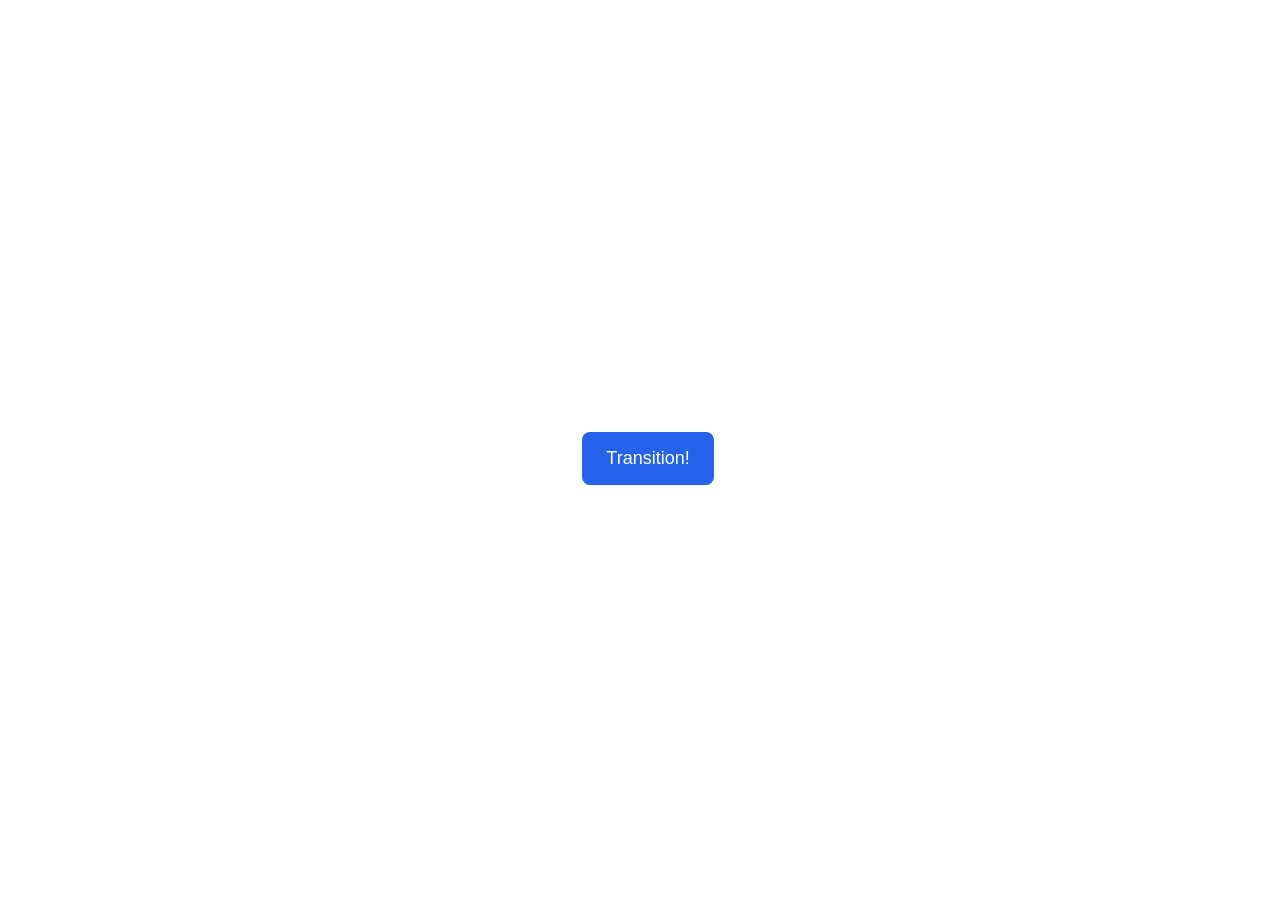
<file: css-exercises/advanced-html-css/animation/01-button-hover/index.html>
<!DOCTYPE html>
<html lang="en">
  <head>
    <meta charset="UTF-8" />
    <meta http-equiv="X-UA-Compatible" content="IE=edge" />
    <meta name="viewport" content="width=device-width, initial-scale=1.0" />
    <title>Button Hover</title>
    <link rel="stylesheet" href="style.css" />
  </head>
  <body>
    <div id="transition-container">
      <button>Transition!</button>
    </div>
  </body>
</html>
</file>
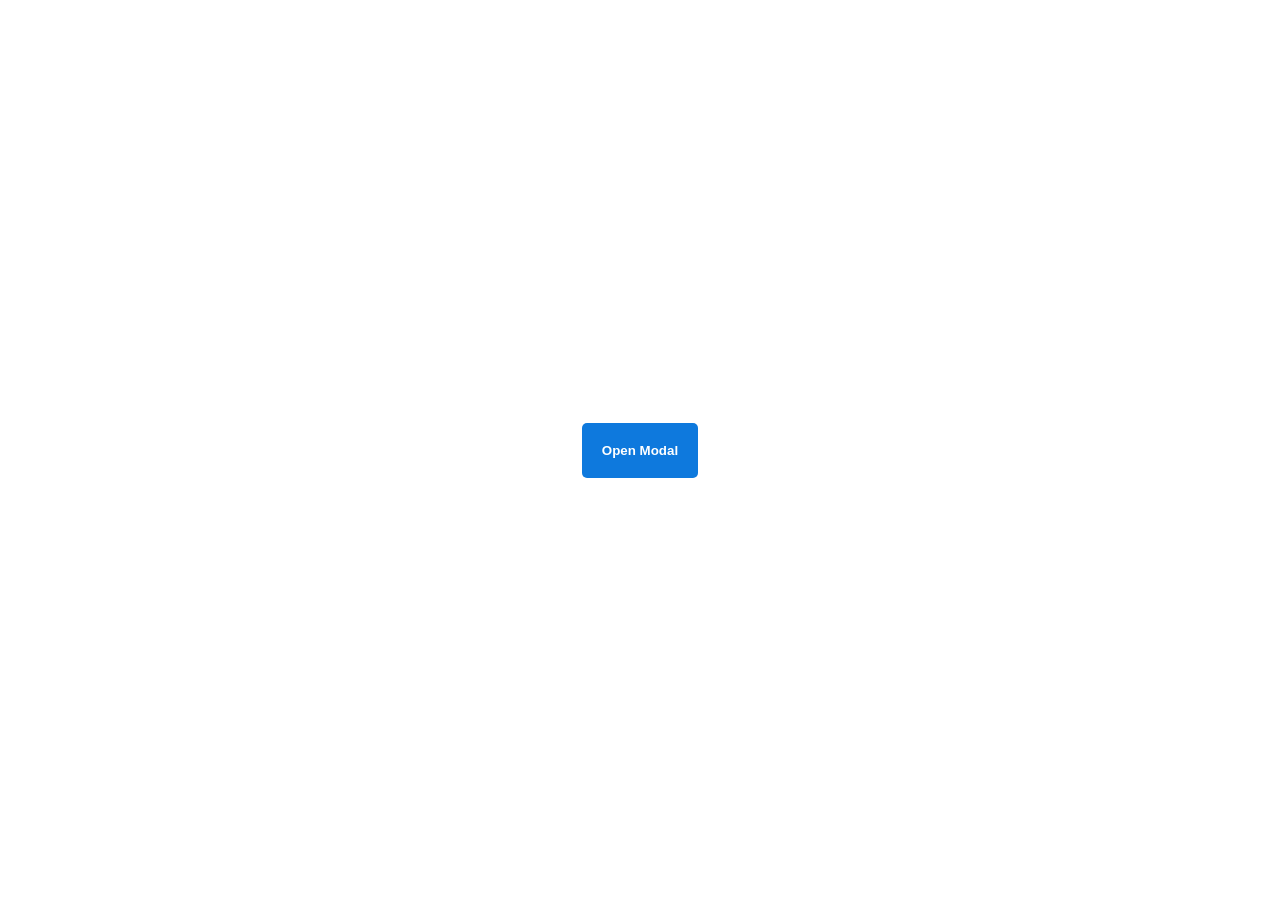
<file: css-exercises/advanced-html-css/animation/02-pop-up/index.html>
<!DOCTYPE html>
<html lang="en">
  <head>
    <meta charset="UTF-8" />
    <meta http-equiv="X-UA-Compatible" content="IE=edge" />
    <meta name="viewport" content="width=device-width, initial-scale=1.0" />
    <title>Popup</title>
    <link rel="stylesheet" href="style.css" />
  </head>
  <body>
    <div class="backdrop"></div>
    <div class="popup-modal">
      <h1>Look at me!</h1>
      <p>I'm a pop up dialog!</p>
      <button id="close-modal">Close Modal</button>
    </div>
    <div class="button-container">
      <button id="trigger-modal">Open Modal</button>
    </div>
    <script src="script.js"></script>
  </body>
</html>
</file>
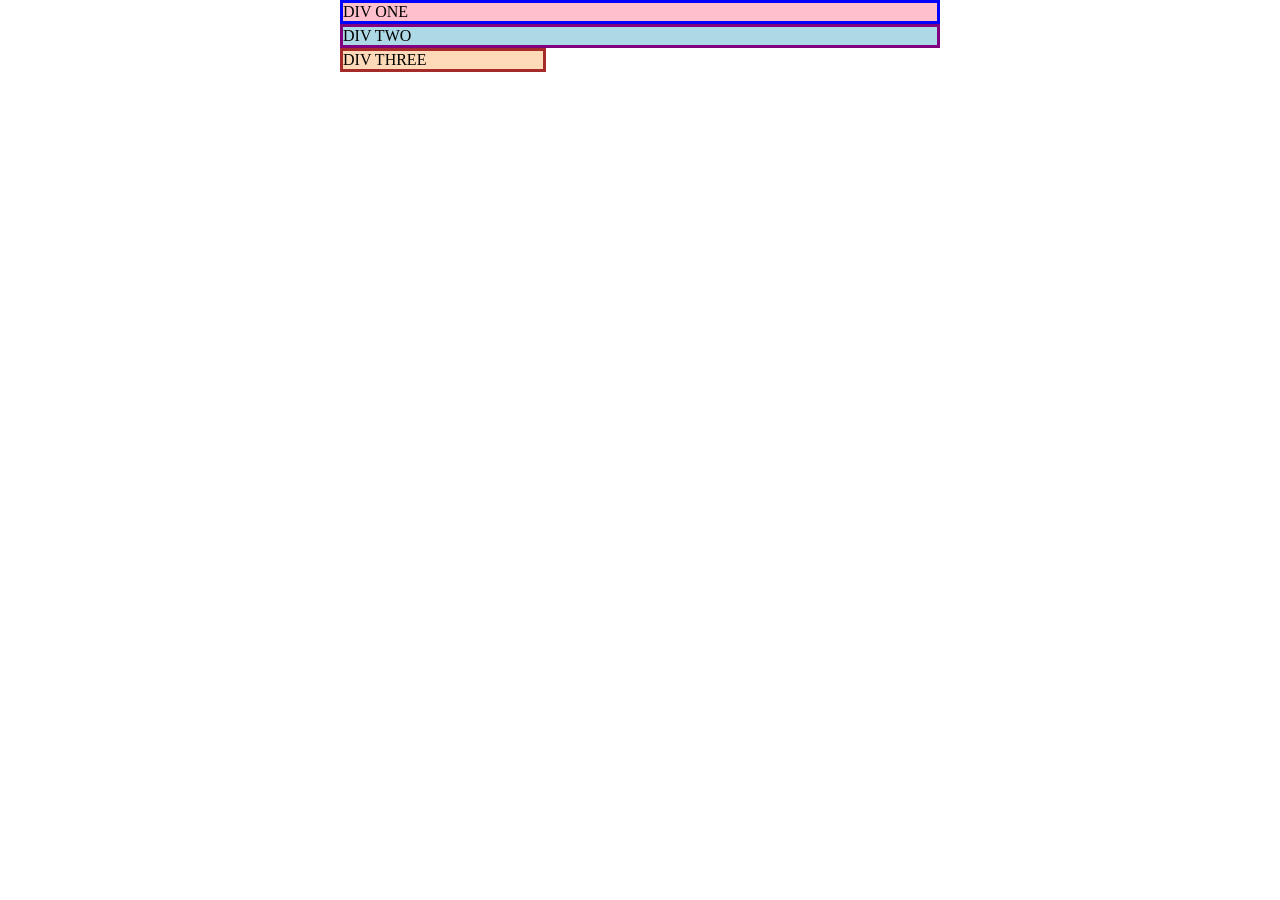
<file: css-exercises/foundations/block-and-inline/01-margin-and-padding-1/index.html>
<!DOCTYPE html>
<html lang="en">
  <head>
    <meta charset="UTF-8">
    <meta http-equiv="X-UA-Compatible" content="IE=edge">
    <meta name="viewport" content="width=device-width, initial-scale=1.0">
    <title>Margin and Padding exercise</title>
    <link rel="stylesheet" href="style.css">
  </head>
  <body>
    <div class="one">
      DIV ONE
    </div>
    <div class="two">
      DIV TWO
    </div>
    <div class="three">
      DIV THREE
    </div>
  </body>
</html>
</file>
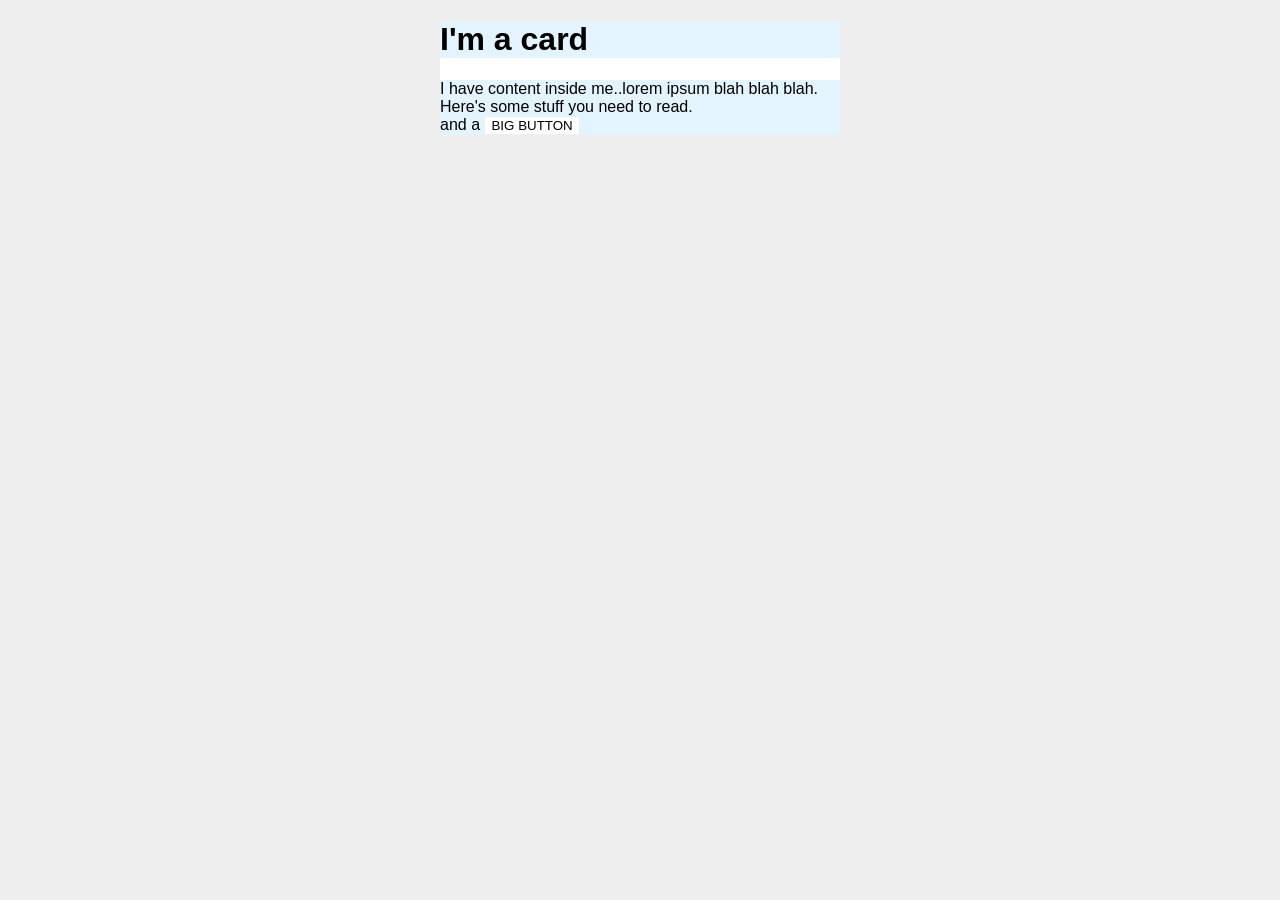
<file: css-exercises/foundations/block-and-inline/02-margin-and-padding-2/index.html>
<!DOCTYPE html>
<html lang="en">
  <head>
    <meta charset="UTF-8">
    <meta http-equiv="X-UA-Compatible" content="IE=edge">
    <meta name="viewport" content="width=device-width, initial-scale=1.0">
    <title>Margin and Padding exercise 2</title>
    <link rel="stylesheet" href="style.css">
  </head>
  <body>
    <div class="card">
      <h1 class="title">I'm a card</h1>
      <div class="content">I have content inside me..lorem ipsum blah blah blah. Here's some stuff you need to read.</div>
      <div class="button-container">and a <button>BIG BUTTON</button></div>
    </div>
  </body>
</html>
</file>
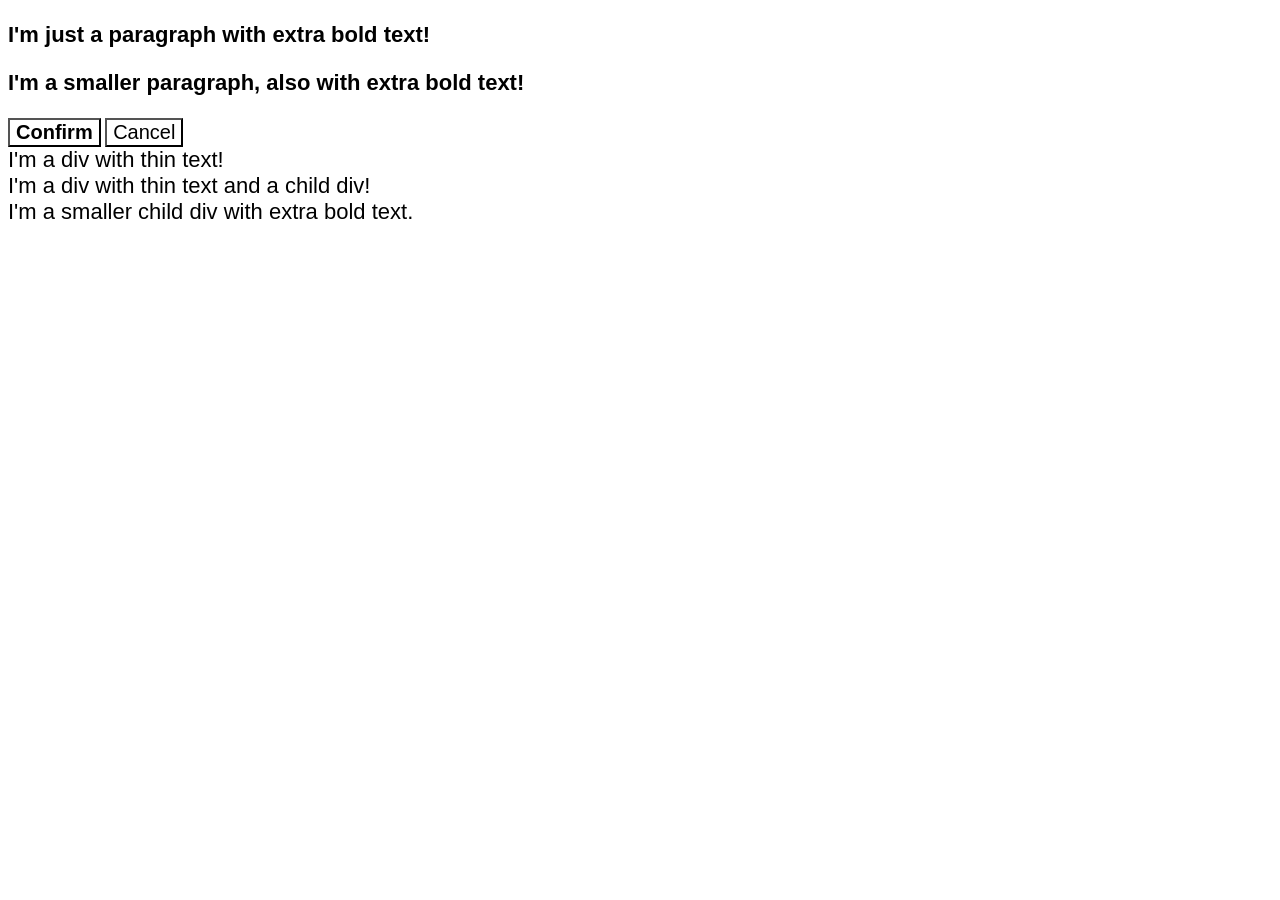
<file: css-exercises/foundations/cascade/01-cascade-fix/index.html>
<!DOCTYPE html>
<html lang="en">
  <head>
    <meta charset="UTF-8">
    <meta http-equiv="X-UA-Compatible" content="IE=edge">
    <meta name="viewport" content="width=device-width, initial-scale=1.0">
    <title>Fix the Cascade</title>
    <link rel="stylesheet" href="style.css">
  </head>
  <body>
    <p class="para">I'm just a paragraph with extra bold text!</p>
    <p class="para small-para">I'm a smaller paragraph, also with extra bold text!</p>

    <button id="confirm-button" class="button confirm">Confirm</button>
    <button id="cancel-button" class="button cancel">Cancel</button>

    <div class="text">I'm a div with thin text!</div>
    <div class="text">I'm a div with thin text and a child div!
      <div class="text child">I'm a smaller child div with extra bold text.</div>
    </div>
  </body>
</html>
</file>
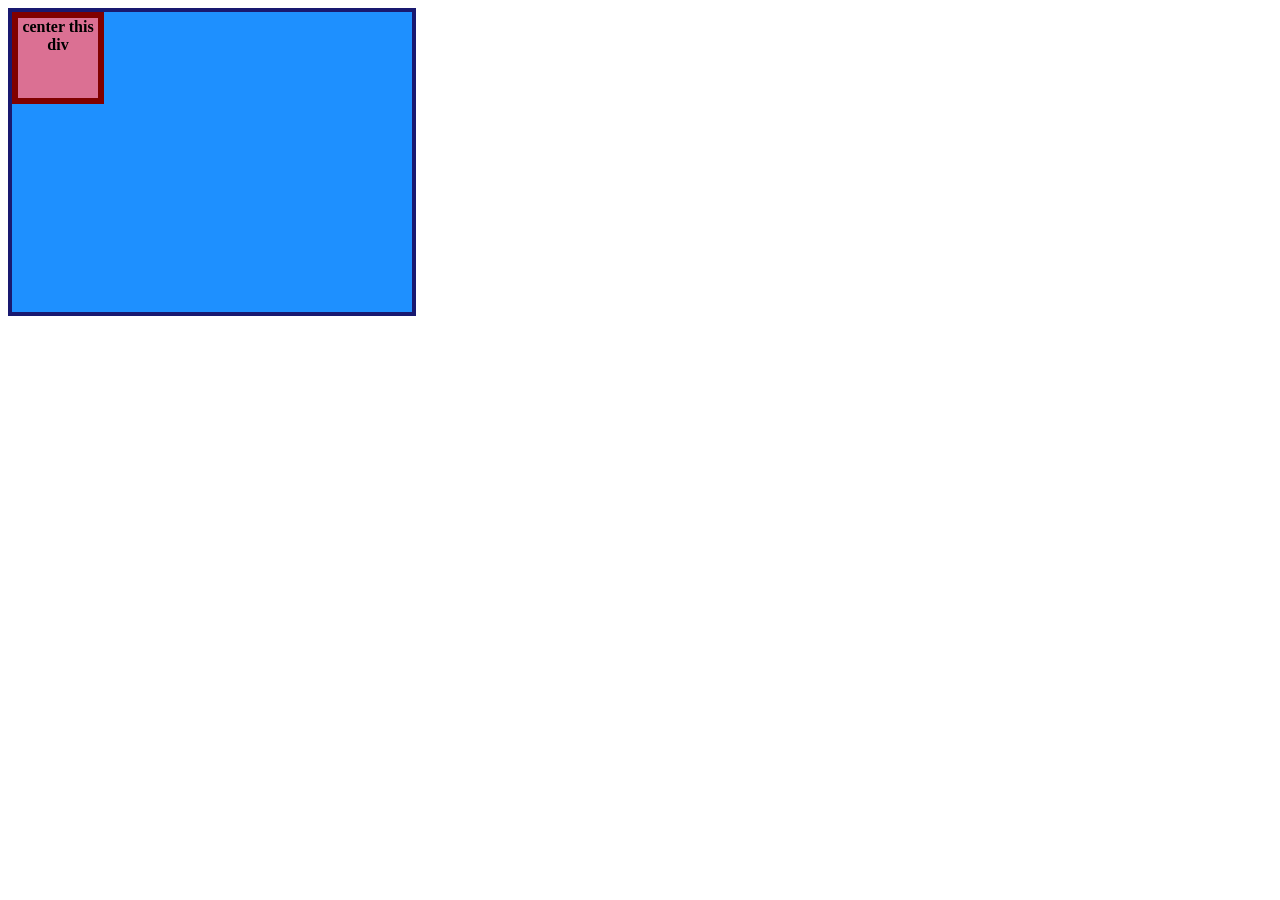
<file: css-exercises/foundations/flex/01-flex-center/index.html>
<!DOCTYPE html>
<html lang="en">
  <head>
    <meta charset="UTF-8">
    <meta http-equiv="X-UA-Compatible" content="IE=edge">
    <meta name="viewport" content="width=device-width, initial-scale=1.0">
    <title>CENTER THIS DIV</title>
    <link rel="stylesheet" href="style.css">
  </head>
  <body>
    <div class="container">
      <div class="box">center this div</div>
    </div>
  </body>
</html>
</file>
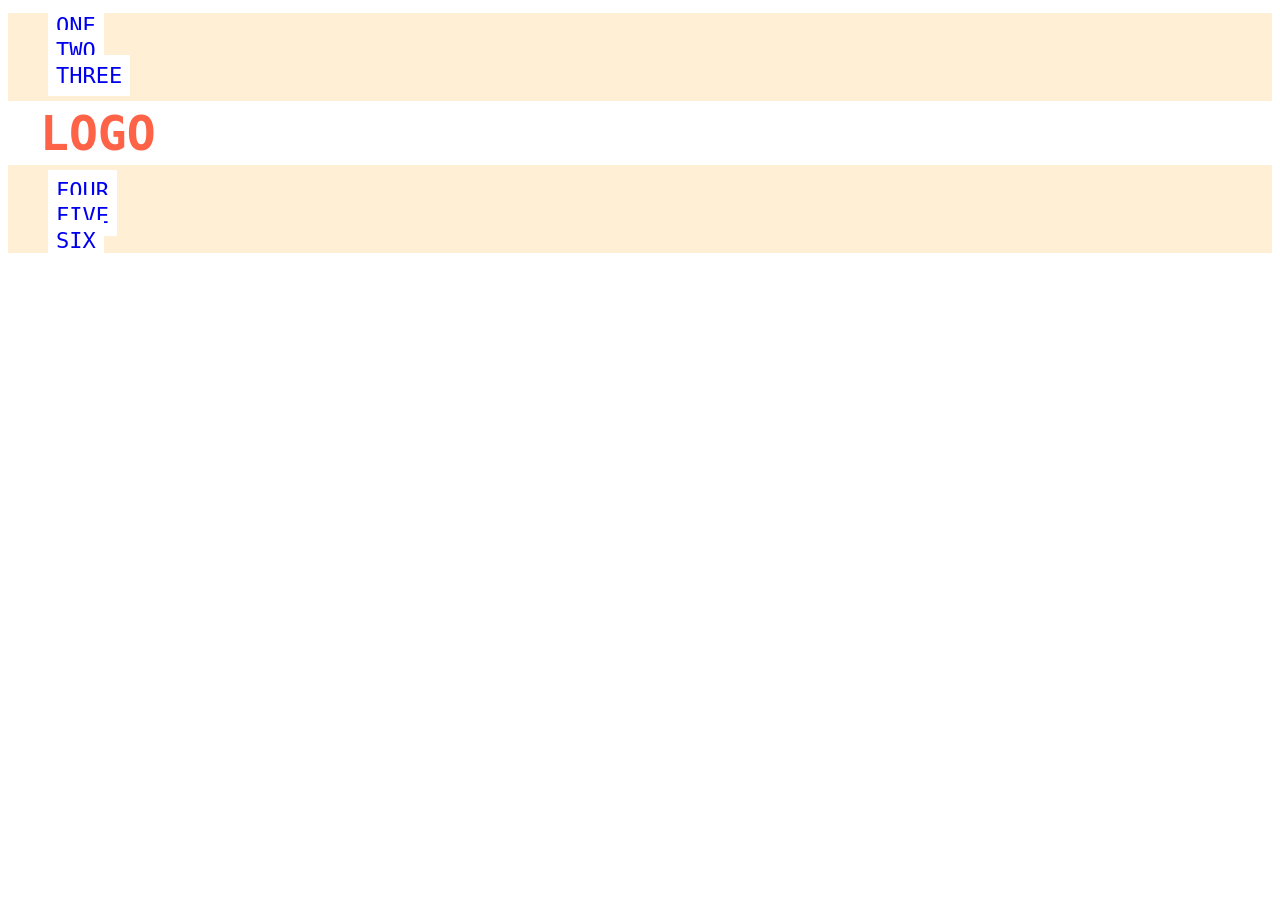
<file: css-exercises/foundations/flex/02-flex-header/index.html>
<!DOCTYPE html>
<html lang="en">
  <head>
    <meta charset="UTF-8">
    <meta http-equiv="X-UA-Compatible" content="IE=edge">
    <meta name="viewport" content="width=device-width, initial-scale=1.0">
    <title>Flex Header</title>
    <link rel="stylesheet" href="style.css">
  </head>
  <body>
    <div class="header">
      <div class="left-links">
        <ul>
          <li><a href="#">ONE</a></li>
          <li><a href="#">TWO</a></li>
          <li><a href="#">THREE</a></li>
        </ul>
      </div>
      <div class="logo">LOGO</div>
      <div class="right-links">
        <ul>
          <li><a href="#">FOUR</a></li>
          <li><a href="#">FIVE</a></li>
          <li><a href="#">SIX</a></li>
        </ul>
      </div>
    </div>
  </body>
</html>
</file>
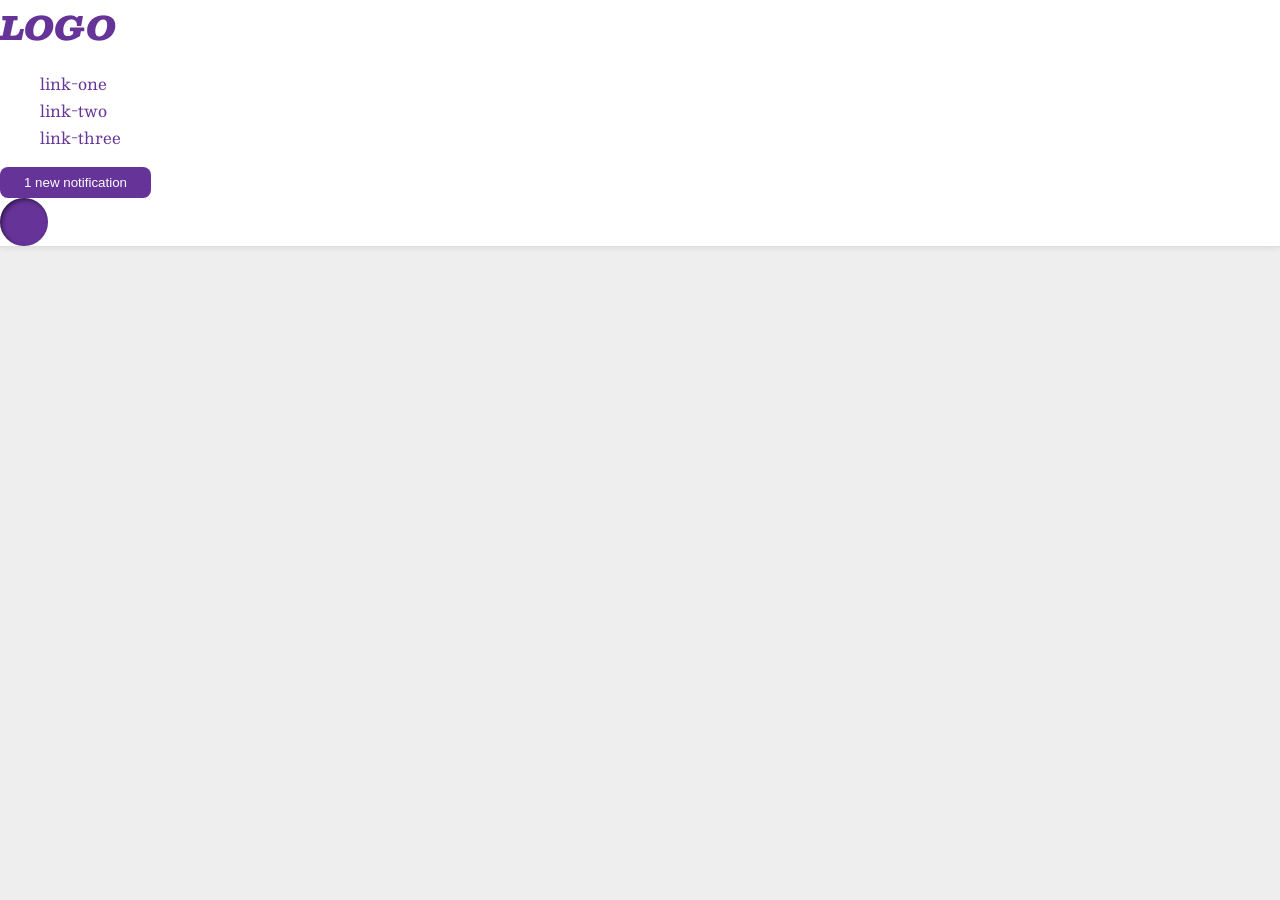
<file: css-exercises/foundations/flex/03-flex-header-2/index.html>
<!DOCTYPE html>
<html lang="en">
  <head>
    <meta charset="UTF-8">
    <meta http-equiv="X-UA-Compatible" content="IE=edge">
    <meta name="viewport" content="width=device-width, initial-scale=1.0">
    <title>Flex Header 2</title>
    <link rel="stylesheet" href="style.css">
  </head>
  <body>
    <div class="header">
      <div class="logo">
        LOGO
      </div>
      <ul class="links">
        <li><a href="https://google.com">link-one</a></li>
        <li><a href="https://google.com">link-two</a></li>
        <li><a href="https://google.com">link-three</a></li>
      </ul>
      <button class="notifications">
        1 new notification
      </button>
      <div class="profile-image"></div>
    </div>
  </body>
</html>
</file>
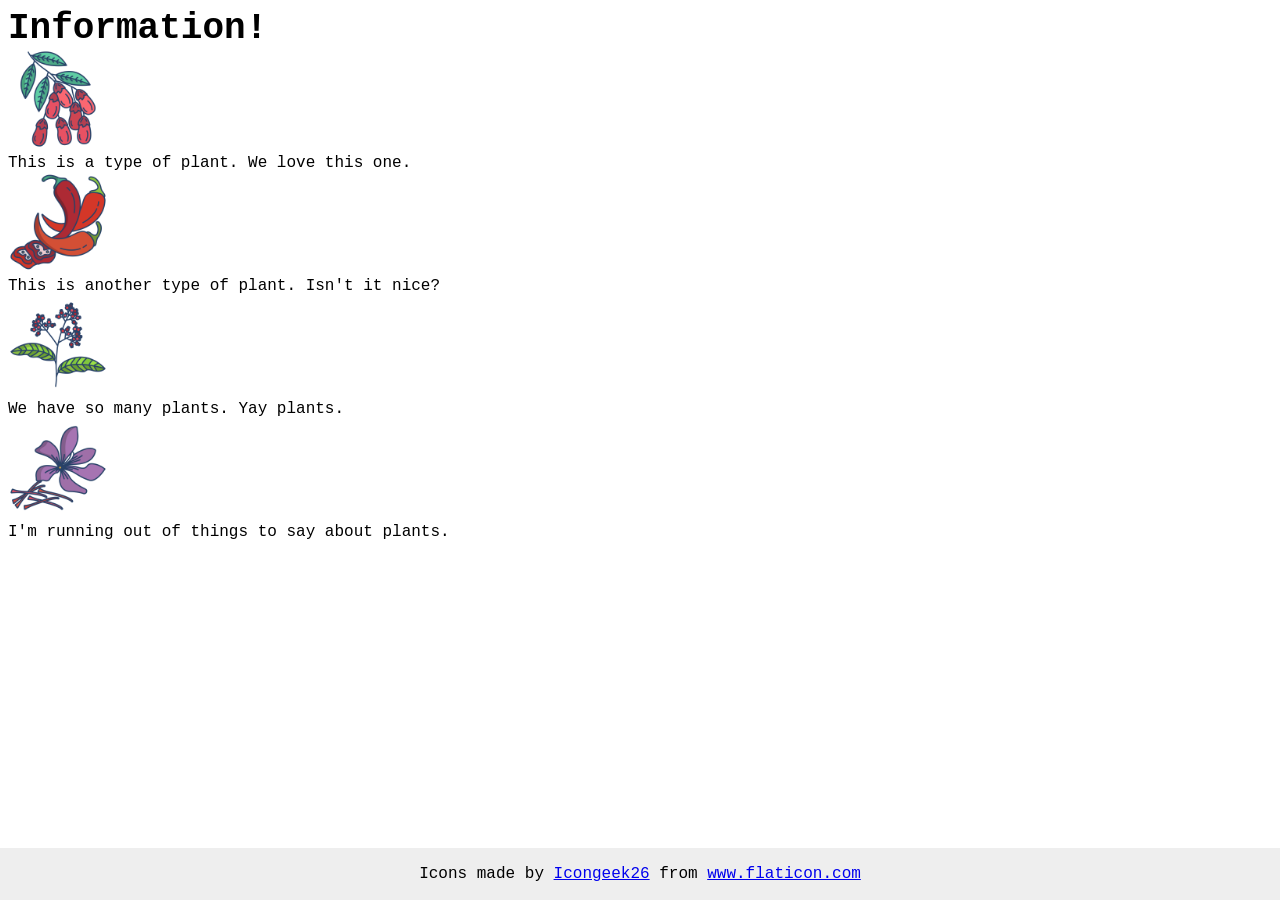
<file: css-exercises/foundations/flex/04-flex-information/index.html>
<!DOCTYPE html>
<html lang="en">
  <head>
    <meta charset="UTF-8">
    <meta http-equiv="X-UA-Compatible" content="IE=edge">
    <meta name="viewport" content="width=device-width, initial-scale=1.0">
    <title>Information</title>
    <link rel="stylesheet" href="style.css">
  </head>
  <body>
    <div class="title">Information!</div>

    <img src="./images/barberry.png" alt="barberry">
    <div class="text">This is a type of plant. We love this one.</div>

    <img src="./images/chilli.png" alt="chili">
    <div class="text">This is another type of plant. Isn't it nice?</div>

    <img src="./images/pepper.png" alt="pepper">
    <div class="text">We have so many plants. Yay plants.</div>

    <img src="./images/saffron.png" alt="saffron">
    <div class="text">I'm running out of things to say about plants.</div>

    <!-- disregard this section, it's here to give attribution to the creator of these icons -->
    <div class="footer">
      <div>Icons made by <a href="https://www.flaticon.com/authors/icongeek26" title="Icongeek26">Icongeek26</a> from <a href="https://www.flaticon.com/" title="Flaticon">www.flaticon.com</a></div>
    </div>
  </body>
</html>
</file>
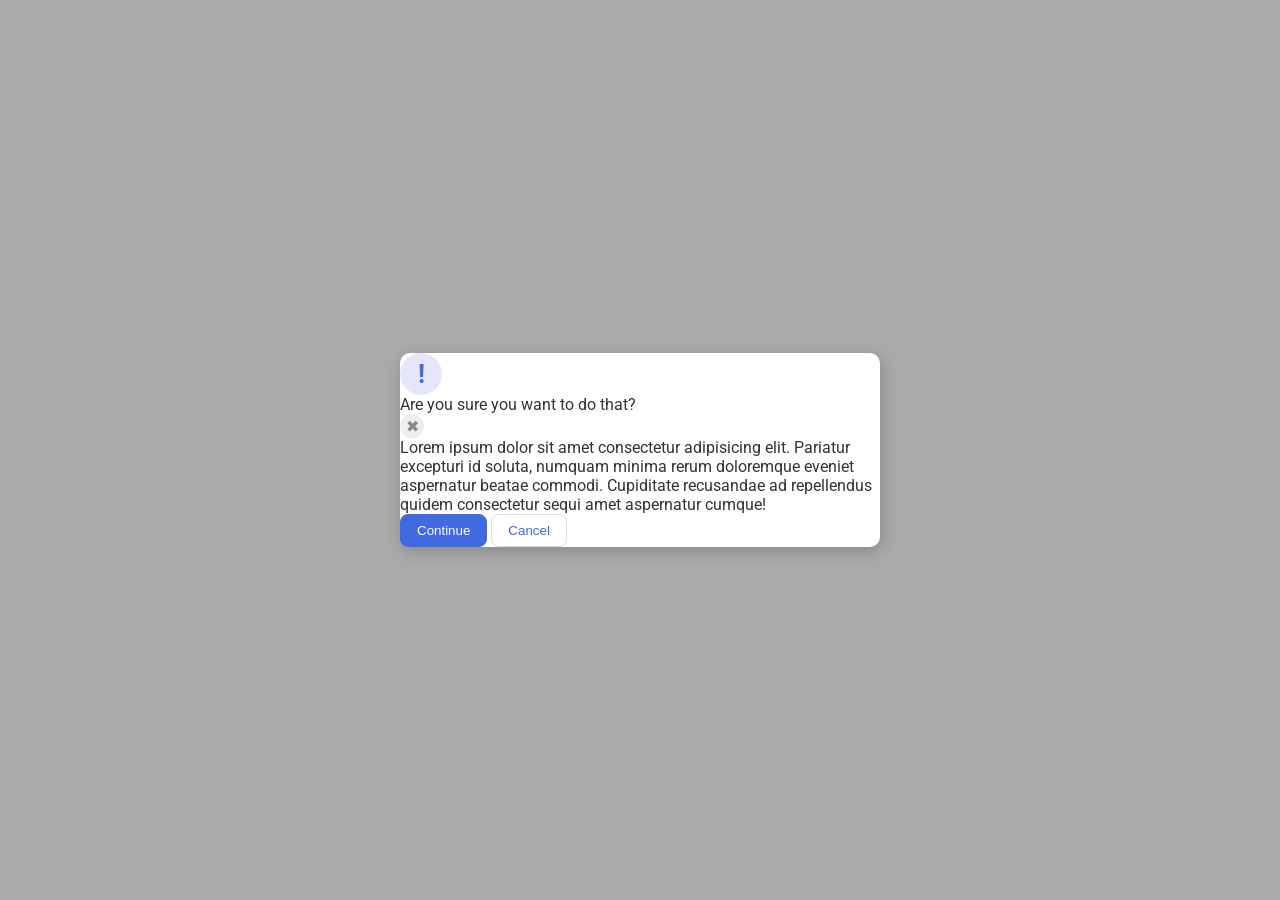
<file: css-exercises/foundations/flex/05-flex-modal/index.html>
<!DOCTYPE html>
<html lang="en">
  <head>
    <meta charset="UTF-8">
    <meta http-equiv="X-UA-Compatible" content="IE=edge">
    <meta name="viewport" content="width=device-width, initial-scale=1.0">
    <link rel="stylesheet" href="style.css">
    <title>Modal</title>
  </head>
  <body>
    <div class="modal">
      <div class="icon">!</div>
      <div class="header">Are you sure you want to do that?</div>
      <button class="close-button">✖</button>
      <div class="text">Lorem ipsum dolor sit amet consectetur adipisicing elit. Pariatur excepturi id soluta, numquam minima rerum doloremque eveniet aspernatur beatae commodi. Cupiditate recusandae ad repellendus quidem consectetur sequi amet aspernatur cumque!</div>
      <button class="continue">Continue</button>
      <button class="cancel">Cancel</button>
    </div>
  </body>
</html>
</file>
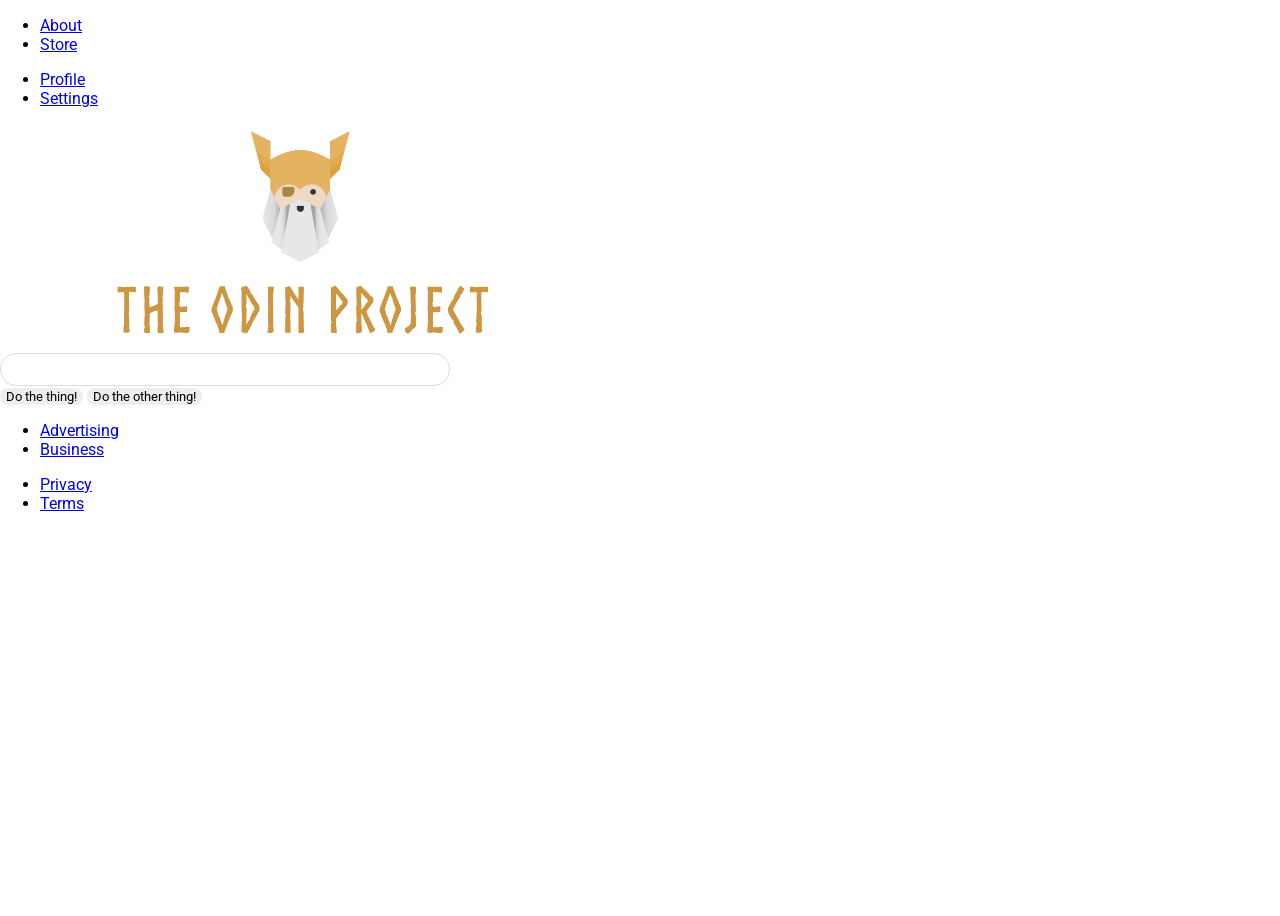
<file: css-exercises/foundations/flex/06-flex-layout/index.html>
<!DOCTYPE html>
<html lang="en">
  <head>
    <meta charset="UTF-8">
    <meta http-equiv="X-UA-Compatible" content="IE=edge">
    <meta name="viewport" content="width=device-width, initial-scale=1.0">
    <title>LAYOUT</title>
    <link rel="stylesheet" href="./style.css">
  </head>
  <body>
    <div class="header">
      <ul class="left-links">
        <li><a href="#">About</a></li>
        <li><a href="#">Store</a></li>
      </ul>
      <ul class="right-links">
        <li><a href="#">Profile</a></li>
        <li><a href="#">Settings</a></li>
      </ul>
    </div>
    <div class="content">
      <img src="./logo.png" alt="Project logo. Represents odin with the project name.">
      <div class="input">
        <input type="text">
      </div>
      <div class="buttons">
        <button>Do the thing!</button>
        <button>Do the other thing!</button>
      </div>
    </div>
    <div class="footer">
      <ul class="left-links">
        <li><a href="#">Advertising</a></li>
        <li><a href="#">Business</a></li>
      </ul>
      <ul class="right-links">
        <li><a href="#">Privacy</a></li>
        <li><a href="#">Terms</a></li>
      </ul>
    </div>
  </body>
</html>
</file>
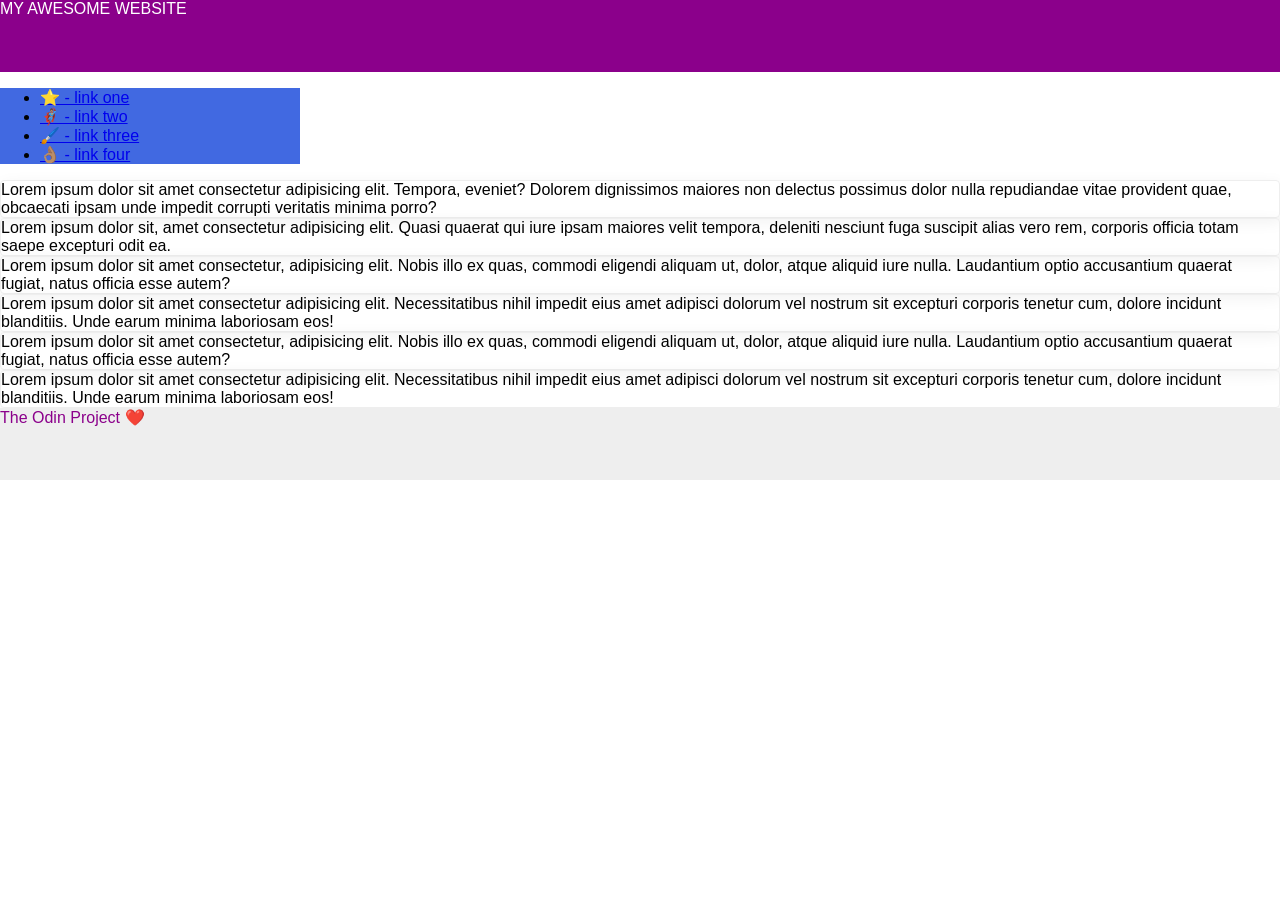
<file: css-exercises/foundations/flex/07-flex-layout-2/index.html>
<!DOCTYPE html>
<html lang="en">
  <head>
    <meta charset="UTF-8">
    <meta http-equiv="X-UA-Compatible" content="IE=edge">
    <meta name="viewport" content="width=device-width, initial-scale=1.0">
    <title>The Holy Grail</title>
    <link rel="stylesheet" href="style.css">
  </head>
  <body>
    <div class="header">
      MY AWESOME WEBSITE
    </div>
    
    <div class="sidebar">
      <ul>
        <li><a href="#">⭐ - link one</a></li>
        <li><a href="#">🦸🏽‍♂️ - link two</a></li>
        <li><a href="#">🖌️ - link three</a></li>
        <li><a href="#">👌🏽 - link four</a></li>
      </ul>
    </div>

    <div class="card">Lorem ipsum dolor sit amet consectetur adipisicing elit. Tempora, eveniet? Dolorem dignissimos maiores non delectus possimus dolor nulla repudiandae vitae provident quae, obcaecati ipsam unde impedit corrupti veritatis minima porro?</div>
    <div class="card">Lorem ipsum dolor sit, amet consectetur adipisicing elit. Quasi quaerat qui iure ipsam maiores velit tempora, deleniti nesciunt fuga suscipit alias vero rem, corporis officia totam saepe excepturi odit ea.</div>
    <div class="card">Lorem ipsum dolor sit amet consectetur, adipisicing elit. Nobis illo ex quas, commodi eligendi aliquam ut, dolor, atque aliquid iure nulla. Laudantium optio accusantium quaerat fugiat, natus officia esse autem?</div>
    <div class="card">Lorem ipsum dolor sit amet consectetur adipisicing elit. Necessitatibus nihil impedit eius amet adipisci dolorum vel nostrum sit excepturi corporis tenetur cum, dolore incidunt blanditiis. Unde earum minima laboriosam eos!</div>
    <div class="card">Lorem ipsum dolor sit amet consectetur, adipisicing elit. Nobis illo ex quas, commodi eligendi aliquam ut, dolor, atque aliquid iure nulla. Laudantium optio accusantium quaerat fugiat, natus officia esse autem?</div>
    <div class="card">Lorem ipsum dolor sit amet consectetur adipisicing elit. Necessitatibus nihil impedit eius amet adipisci dolorum vel nostrum sit excepturi corporis tenetur cum, dolore incidunt blanditiis. Unde earum minima laboriosam eos!</div>
    
    <div class="footer">
      The Odin Project ❤️
    </div>
  </body>
</html>
</file>
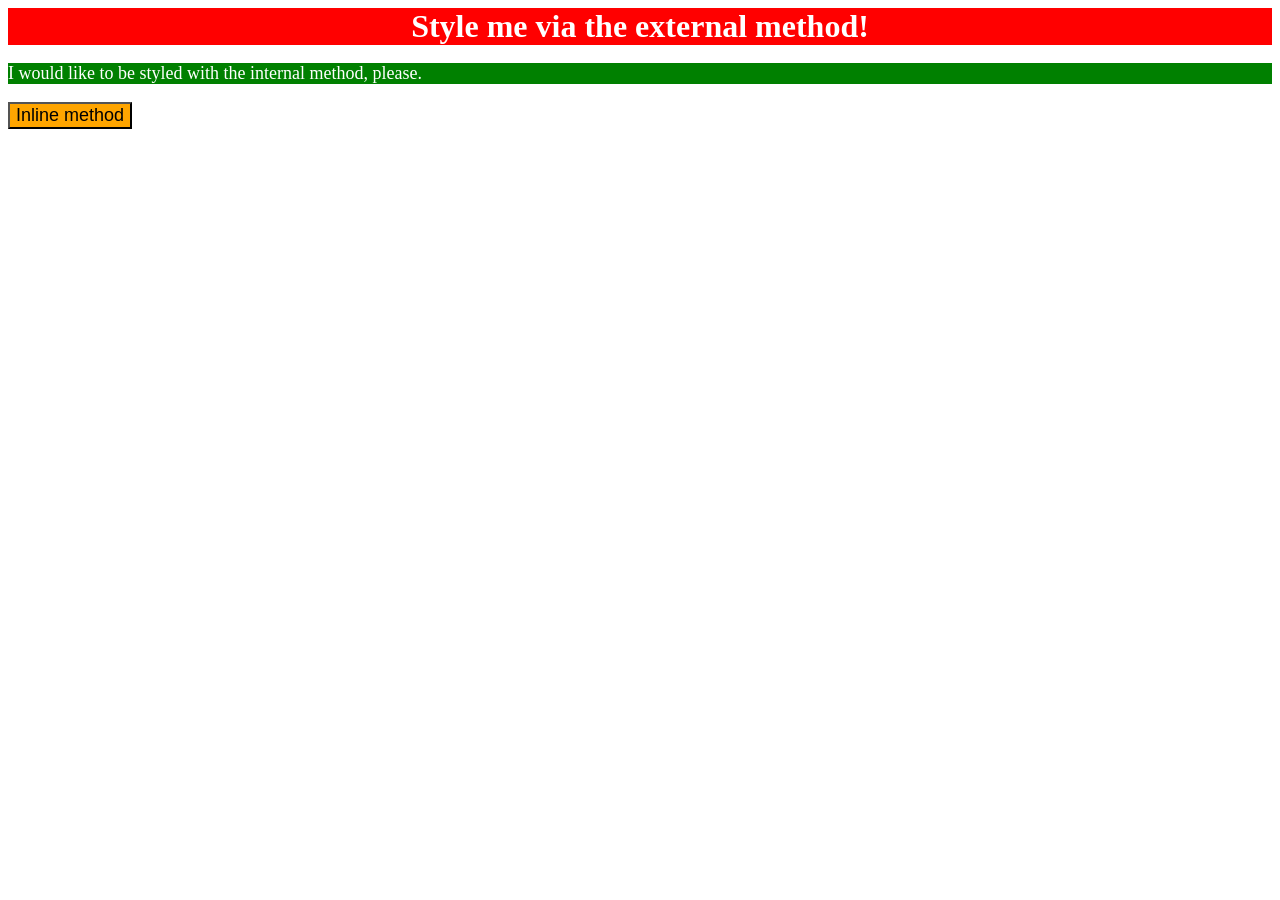
<file: css-exercises/foundations/intro-to-css/01-css-methods/index.html>
<!DOCTYPE html>
<html lang="en">
  <head>
    <meta charset="UTF-8">
    <meta http-equiv="X-UA-Compatible" content="IE=edge">
    <meta name="viewport" content="width=device-width, initial-scale=1.0">
    <title>Methods for Adding CSS</title>
    <link rel = "stylesheet" href = "external.css">
    <style>
      p {
        color: white;
        background-color: green;
        font-size: 18px
    }
    </style>

  </head>
  <body>
    <div>Style me via the external method!</div>
    <p>I would like to be styled with the internal method, please.</p>
    <!--Inline Method: an orange background and a font size of 18px -->
    <button  style = "background-color: orange; font-size: 18px"> Inline method </button>
    </button>
  </body>
</html>
</file>
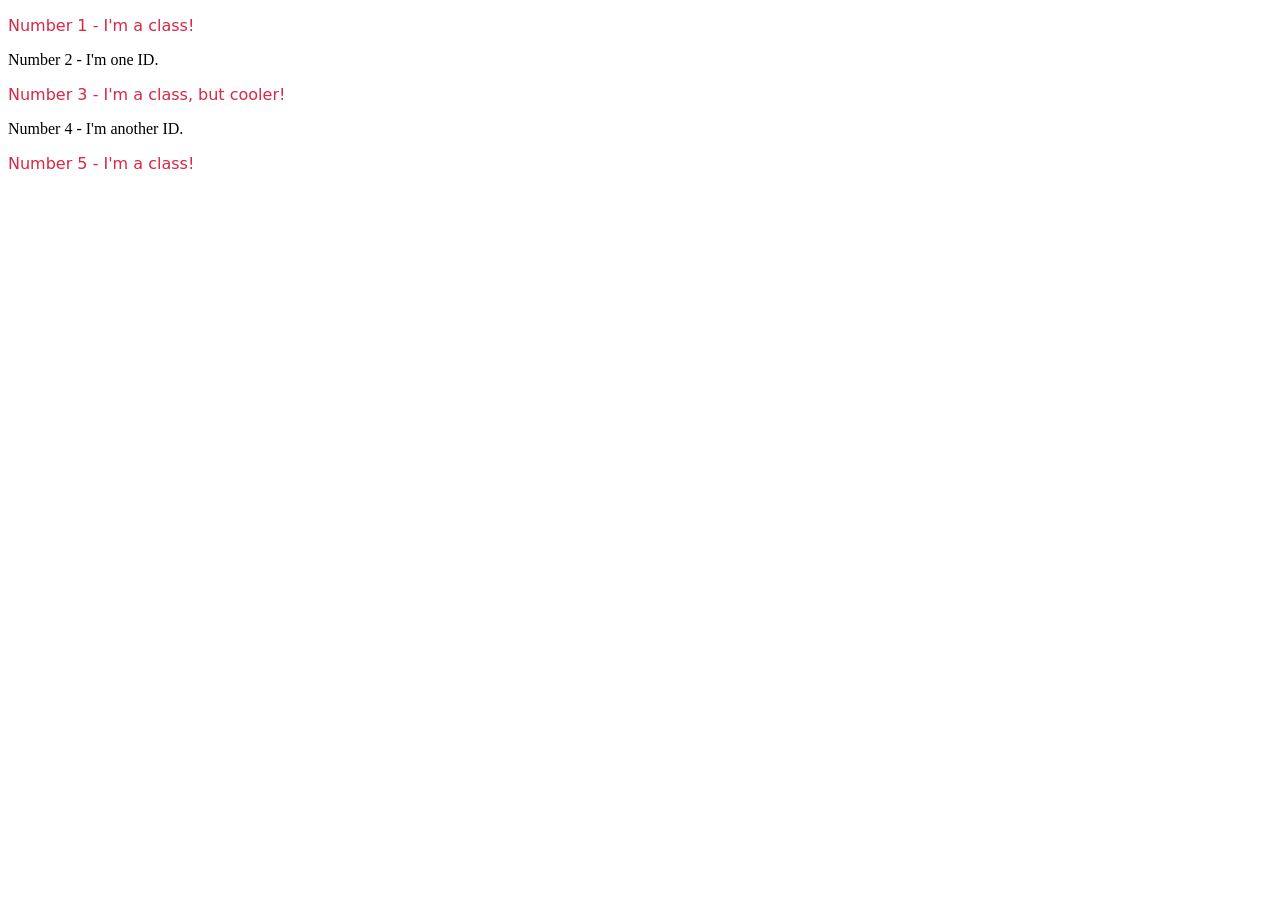
<file: css-exercises/foundations/intro-to-css/02-class-id-selectors/index.html>
<!DOCTYPE html>
<html lang="en">
  <head>
    <meta charset="UTF-8">
    <meta http-equiv="X-UA-Compatible" content="IE=edge">
    <meta name="viewport" content="width=device-width, initial-scale=1.0">
    <title>Class and ID Selectors</title>
    <link rel="stylesheet" href="style.css">
  </head>
  <body>
    <p class = "odd">Number 1 - I'm a class!</p>
    <div id = "second-id">Number 2 - I'm one ID.</div>
    <p class = "odd" id = "flarge">Number 3 - I'm a class, but cooler!</p>
    <div id = "fourth-id">Number 4 - I'm another ID.</div>
    <p class = "odd">Number 5 - I'm a class!</p>
  </body>
</html>
</file>
<file: css-exercises/advanced-html-css/animation/01-button-hover/style.css>
#transition-container {
  width: 100vw;
  height: 100vh;
  display: flex;
  flex-direction: column;
  justify-content: center;
  align-items: center;
  font-family: Arial, sans-serif;
}

button {
  border-radius: 8px;
  border: none;
  background-color: #2563eb;
  color: white;
  font-size: 18px;
  padding: 16px 24px;
  text-align: center;
}
</file>
<file: css-exercises/advanced-html-css/animation/02-pop-up/style.css>
* {
  padding: 0;
  margin: 0;
}

body {
  overflow: hidden;
}

.button-container {
  width: 100vw;
  height: 100vh;
  background-color: #ffffff;
  opacity: 100%;
  display: flex;
  align-items: center;
  justify-content: center;
}

button {
  padding: 20px;
  color: #ffffff;
  background-color: #0e79dd;
  border: none;
  border-radius: 5px;
  font-weight: 600;
}

.popup-modal {
  padding: 32px 64px;
  background-color: white;
  border: 1px solid black;
  border-radius: 10px;
  position: fixed;
  top: 50%;
  left: 50%;
  transform-origin: center;
  transform: translate(-50%, -50%);
  pointer-events: none;
  opacity: 0%;
  text-align: center;
}

.popup-modal p {
  margin-bottom: 24px;
}

.backdrop {
  pointer-events: none;
  position: fixed;
  inset: 0;
  background: #000;
  opacity: 0%;
}

.popup-modal.show {
  opacity: 100%;
  pointer-events: all;
}

.backdrop.show {
  opacity: 30%;
}
</file>
<file: css-exercises/foundations/block-and-inline/01-margin-and-padding-1/style.css>
body {
  max-width: 600px;
  margin: 0 auto;
}

.one {
  background: pink;
  border: 3px solid blue;
  /* CHANGE ME */
  padding: 0px;
  margin: 0px;
}

.two {
  background: lightblue;
  border: 3px solid purple;
  /* CHANGE ME */
  margin-bottom: 0px;
}

.three {
  background: peachpuff;
  border: 3px solid brown;
  width: 200px;
  /* CHANGE ME */
  padding: 0px;
  margin-left: 0px;
}
</file>
<file: css-exercises/foundations/block-and-inline/02-margin-and-padding-2/style.css>
body {
  background: #eee;
  font-family: sans-serif;
}

.card {
  width: 400px;
  background: #fff;
  margin: 16px auto;
}

.title {
  background: #e3f4ff;
}

.content {
  background: #e3f4ff;
}

.button-container {
  background: #e3f4ff;
}

button {
  background: white;
  border: 1px solid #eee;
}
</file>
<file: css-exercises/foundations/cascade/01-cascade-fix/style.css>
body {
  font-family: Arial, Helvetica, sans-serif;
}

.para,
.small-para {
  color: hsl(0, 0%, 0%);
  font-weight: 800;
}

.small-para {
  font-size: 14px;
  font-weight: 800;
}

.para {
  font-size: 22px;
}

.confirm {
  background: green;
  color: white;
  font-weight: bold;
} 

.button {
  background-color: rgb(255, 255, 255);
  color: rgb(0, 0, 0);
  font-size: 20px;
}

.child {
  color: rgb(0, 0, 0);
  font-weight: 800;
  font-size: 14px;
}

div.text {
  color: rgb(0, 0, 0);
  font-size: 22px;
  font-weight: 100;
}
</file>
<file: css-exercises/foundations/flex/01-flex-center/style.css>
.container {
  background: dodgerblue;
  border: 4px solid midnightblue;
  width: 400px;
  height: 300px;
}

.box {
  background: palevioletred;
  font-weight: bold;
  text-align: center;
  border: 6px solid maroon;
  width: 80px;
  height: 80px;
}
</file>
<file: css-exercises/foundations/flex/02-flex-header/style.css>
.header  {
  font-family: monospace;
  background: papayawhip;
}

.logo {
  font-size: 48px;
  font-weight: 900;
  color: tomato;
  background: white;
  padding: 4px 32px;
}

ul {
  /* this removes the dots on the list items*/
  list-style-type: none;
}

a {
  font-size: 22px;
  background: white;
  padding: 8px;
  /* this removes the line under the links */
  text-decoration: none;
}
</file>
<file: css-exercises/foundations/flex/03-flex-header-2/style.css>
/* this is some magical font-importing.  
you'll learn about it later. */
@import url('https://fonts.googleapis.com/css2?family=Besley:ital,wght@0,400;1,900&display=swap');

body {
  margin: 0;
  background: #eee;
  font-family: Besley, serif;
}

.header {
  background: white;
  border-bottom: 1px solid #ddd;
  box-shadow: 0 0 8px rgba(0,0,0,.1);
}

.profile-image {
  background: rebeccapurple;
  box-shadow: inset 2px 2px 4px rgba(0,0,0,.5);
  border-radius: 50%;
  width: 48px;
  height: 48px;
}

.logo {
  color: rebeccapurple;
  font-size: 32px;
  font-weight: 900;
  font-style: italic;
}

button {
  border: none;
  border-radius: 8px;
  background: rebeccapurple;
  color: white;
  padding: 8px 24px;
}

a {
  /* this removes the line under our links */
  text-decoration: none;
  color: rebeccapurple;
}

ul {
  list-style-type: none;
}
</file>
<file: css-exercises/foundations/flex/04-flex-information/style.css>
body {
  font-family: 'Courier New', Courier, monospace;
}

img {
  width: 100px;
  height: 100px;
}

.title {
  font-size: 36px;
  font-weight: 900;
}

/* do not edit this footer */
.footer {
  position: fixed;
  bottom: 0;
  left: 0;
  right: 0;
  height: 52px;
  display: flex;
  align-items: center;
  justify-content: center;
  background: #eee;
}
</file>
<file: css-exercises/foundations/flex/05-flex-modal/style.css>
@import url('https://fonts.googleapis.com/css2?family=Roboto:wght@400;700&display=swap');

html, body {
  height: 100%;
}

body {
  font-family: Roboto, sans-serif;
  margin: 0;
  background: #aaa;
  color: #333;
  /* I'll give you this one for free lol */
  display: flex;
  align-items: center;
  justify-content: center;
}

.modal {
  background: white;
  width: 480px;
  border-radius: 10px;
  box-shadow: 2px 4px 16px rgba(0,0,0,.2);
}

.icon {
  color: royalblue;
  font-size: 26px;
  font-weight: 700;
  background: lavender;
  width: 42px;
  height: 42px;
  border-radius: 50%;
  display: flex;
  align-items: center;
  justify-content: center;
}

.close-button {
  background: #eee;
  border-radius: 50%;
  color: #888;
  font-weight: 400;
  font-size: 16px;
  height: 24px;
  width: 24px;
  display: flex;
  align-items: center;
  justify-content: center;
  border: 1px solid #eee;
  padding: 0;
}

button {
  cursor: pointer;
  padding: 8px 16px;
  border-radius: 8px;
}

button.continue {
  background: royalblue;
  border: 1px solid royalblue;
  color: white;
}

button.cancel {
  background: white;
  border: 1px solid #ddd;
  color: royalblue;
}
</file>
<file: css-exercises/foundations/flex/06-flex-layout/style.css>
@import url('https://fonts.googleapis.com/css2?family=Roboto:wght@400;700&display=swap');

body {
  height: 100vh;
  margin: 0;
  overflow: hidden;
  font-family: Roboto, sans-serif;
}

img {
  width: 600px;
}

button {
  font-family: Roboto, sans-serif;
  border: none;
  border-radius: 8px;
  background: #eee;
}

input {
  border: 1px solid #ddd;
  border-radius: 16px;
  padding: 8px 24px;
  width: 400px;
}
</file>
<file: css-exercises/foundations/flex/07-flex-layout-2/style.css>
body {
  font-family: -apple-system, BlinkMacSystemFont, 'Segoe UI', Roboto, Oxygen, Ubuntu, Cantarell, 'Open Sans', 'Helvetica Neue', sans-serif;
  margin: 0;
  min-height: 100vh;
}

.header {
  height: 72px;
  background: darkmagenta;
  color: white;
}

.footer {
  height: 72px;
  background: #eee;
  color: darkmagenta;
}

.sidebar {
  width: 300px;
  background: royalblue;
  box-sizing: border-box;
}

.card {
  border: 1px solid #eee;
  box-shadow: 2px 4px 16px rgba(0,0,0,.06);
  border-radius: 4px;
}
</file>
<file: css-exercises/foundations/intro-to-css/01-css-methods/external.css>
/* red background, white text, a font size of 32px, center aligned, and bold */

div {
    color: white;
    background-color: red;
    font-size: 32px;
    text-align: center;
    font-weight: bold;
}
</file>
<file: css-exercises/foundations/intro-to-css/02-class-id-selectors/style.css>
/* Add CSS Styling */
.odd{
    color: #d92745;
    font-family: "Verdana", "DejaVu Sans", sans-serif;
}
</file>
